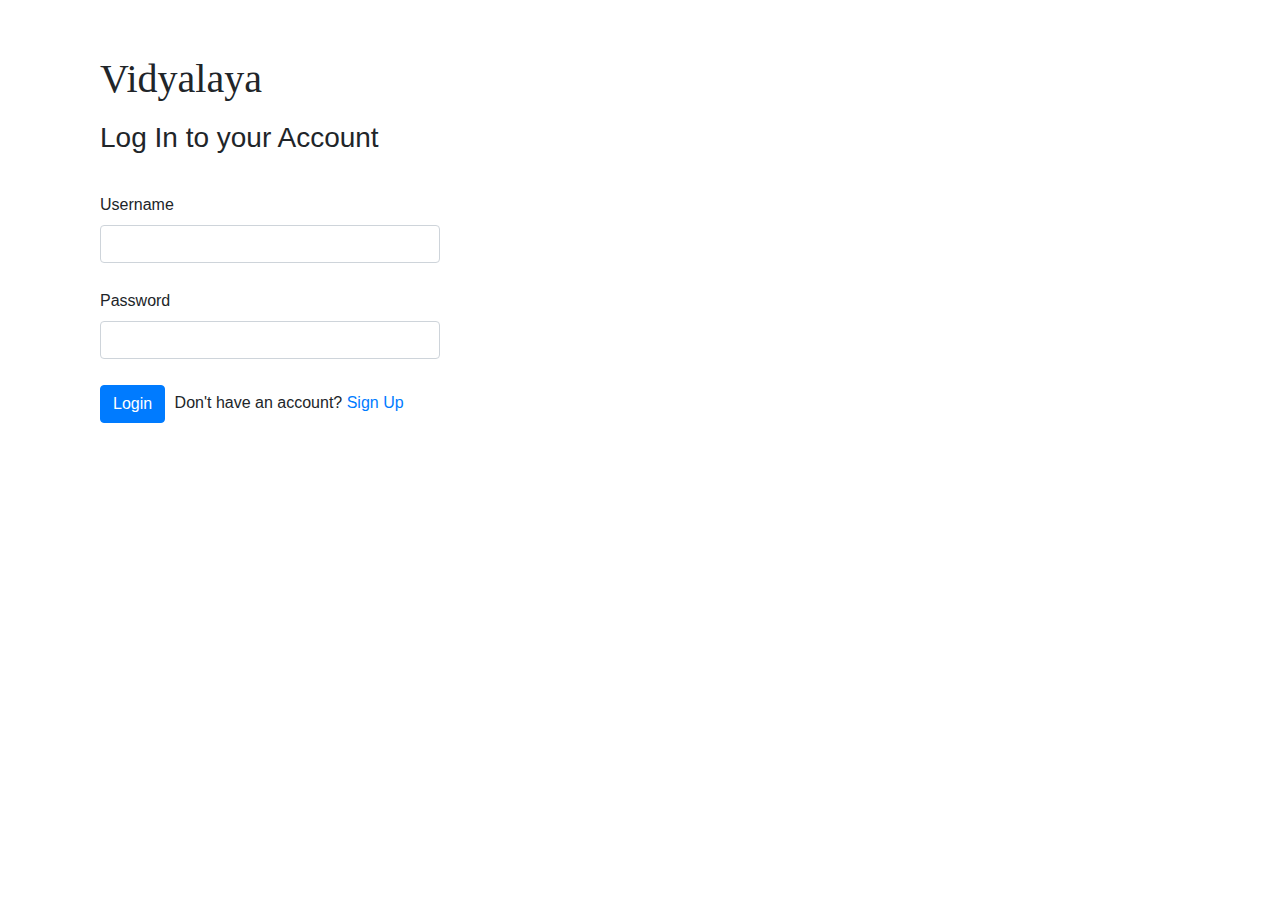
<file: templates/login.html>
<!DOCTYPE html>
<html lang="en">

<head>
    <title>Login page</title>
    <meta charset="UTF-8">
    <meta name="viewport" content="width=device-width, initial-scale=1">
    <link rel="stylesheet" href="https://maxcdn.bootstrapcdn.com/bootstrap/4.0.0/css/bootstrap.min.css"
        integrity="sha384-Gn5384xqQ1aoWXA+058RXPxPg6fy4IWvTNh0E263XmFcJlSAwiGgFAW/dAiS6JXm" crossorigin="anonymous">
    <link rel="stylesheet" href="https://cdnjs.cloudflare.com/ajax/libs/font-awesome/4.7.0/css/font-awesome.min.css">
    <link rel="stylesheet" type="text/css" href="style.css">

</head>

<body>

    <div class="container">
        <div class="row row-content">
            <div class="col-12 col-sm-6">

                <h1 style="font-family: cursive;">Vidyalaya</h1>
            </div>
        </div>

        <div class="row row-content">
            <div class="col-12 col-sm-6">

                <h3>Log In to your Account</h3>
            </div>
        </div>
        <form action="/userlogin" method="POST" style="margin-top: 20px">
            <div class="row row-content">
                <div class="col-12 col-sm-4">
                    <div class="form-group">
                        <label for="username">Username</label>
                        <input type="text" class="form-control" id="username" name="username" required>
                    </div>
                </div>

            </div>
            <div class="row row-content">
                <div class="col-12 col-sm-4">
                    <div class="form-group">
                        <label for="password">Password</label>
                        <input type="password" class="form-control" id="password" name="password" required>
                    </div>
                </div>

            </div>
            <div class="row row-content">
                <div class="col-12 col-sm-4">
                    <button type="submit" class="btn btn-primary" style="margin-right: 5px;">Login</button>
                    <span>Don't have an account?</span>
                    <a href="signup.html">Sign Up</a>
                </div>

            </div>


        </form>
    </div>


    <script src="https://code.jquery.com/jquery-3.2.1.slim.min.js"
        integrity="sha384-KJ3o2DKtIkvYIK3UENzmM7KCkRr/rE9/Qpg6aAZGJwFDMVNA/GpGFF93hXpG5KkN"
        crossorigin="anonymous"></script>
    <script src="https://cdnjs.cloudflare.com/ajax/libs/popper.js/1.12.9/umd/popper.min.js"
        integrity="sha384-ApNbgh9B+Y1QKtv3Rn7W3mgPxhU9K/ScQsAP7hUibX39j7fakFPskvXusvfa0b4Q"
        crossorigin="anonymous"></script>
    <script src="https://maxcdn.bootstrapcdn.com/bootstrap/4.0.0/js/bootstrap.min.js"
        integrity="sha384-JZR6Spejh4U02d8jOt6vLEHfe/JQGiRRSQQxSfFWpi1MquVdAyjUar5+76PVCmYl"
        crossorigin="anonymous"></script>

</body>

</html>
</file>
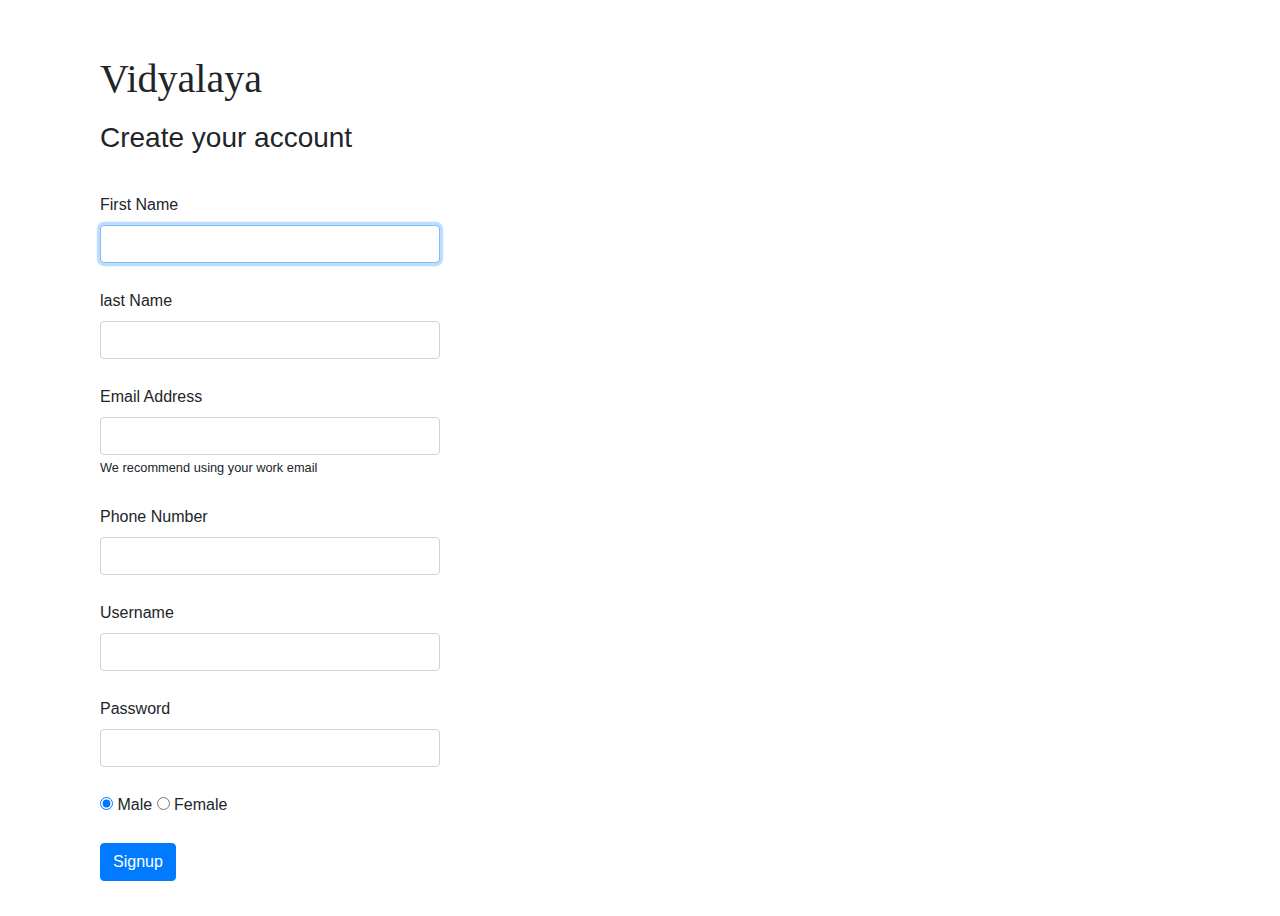
<file: templates/signup.html>
<!DOCTYPE html>
<html lang="en">

<head>
	<title>Login page</title>
	<meta charset="UTF-8">
	<meta name="viewport" content="width=device-width, initial-scale=1">
	<link rel="stylesheet" href="https://maxcdn.bootstrapcdn.com/bootstrap/4.0.0/css/bootstrap.min.css"
		integrity="sha384-Gn5384xqQ1aoWXA+058RXPxPg6fy4IWvTNh0E263XmFcJlSAwiGgFAW/dAiS6JXm" crossorigin="anonymous">
	<link rel="stylesheet" href="https://cdnjs.cloudflare.com/ajax/libs/font-awesome/4.7.0/css/font-awesome.min.css">
	<link rel="stylesheet" type="text/css" href="style.css">

</head>

<body>

	<div class="container">
		<div class="row row-content">
			<div class="col-12 col-sm-6">

				<h1 style="font-family: cursive;">Vidyalaya</h1>
			</div>
		</div>

		<div class="row row-content">
			<div class="col-12 col-sm-6">

				<h3>Create your account</h3>
			</div>
		</div>
		<form action="/adduser" method="POST" style="margin-top: 20px">
			<div class="row row-content">
				<div class="col-12 col-sm-4">
					<div class="form-group">
						<label for="fname">First Name</label>
						<input type="text" class="form-control" id="fname" name="fname" autofocus required>
					</div>
				</div>
			</div>
			<div class="row row-content">
				<div class="col-12 col-sm-4">
					<div class="form-group">
						<label for="lname">last Name</label>
						<input type="text" class="form-control" id="lname" name="lname" required>
					</div>
				</div>
			</div>
			<div class="row row-content">
				<div class="col-12 col-sm-4">
					<div class="form-group">
						<label for="email">Email Address</label>
						<input type="email" class="form-control" id="email" name="email" required>
						<small>We recommend using your work email</small>
					</div>
				</div>
			</div>
			<div class="row row-content">
				<div class="col-12 col-sm-4">
					<div class="form-group">
						<label for="phone">Phone Number</label>
						<input type="tel" class="form-control" id="phone" name="phone" required>
					</div>
				</div>
			</div>
			<div class="row row-content">
				<div class="col-12 col-sm-4">
					<div class="form-group">
						<label for="username">Username</label>
						<input type="text" class="form-control" id="username" name="username" required>
					</div>
				</div>

			</div>
			<div class="row row-content">
				<div class="col-12 col-sm-4">
					<div class="form-group">
						<label for="password">Password</label>
						<input type="password" class="form-control" id="password" name="password" required>
					</div>
				</div>

			</div>
			<div class="row row-content">
				<div class="col-12 col-sm-4">
					<div class="form-group">
						<input type="radio" name="gender" id="gender" value="male" checked> Male
						<input type="radio" name="gender" id="gender" value="female"> Female
					</div>
				</div>

			</div>

			<div class="row row-content">
				<div class="col-12 col-sm-4">
					<button type="submit" class="btn btn-primary" style="margin-bottom: 30px;">Signup</button>

				</div>

			</div>


		</form>
	</div>


	<script src="https://code.jquery.com/jquery-3.2.1.slim.min.js"
		integrity="sha384-KJ3o2DKtIkvYIK3UENzmM7KCkRr/rE9/Qpg6aAZGJwFDMVNA/GpGFF93hXpG5KkN"
		crossorigin="anonymous"></script>
	<script src="https://cdnjs.cloudflare.com/ajax/libs/popper.js/1.12.9/umd/popper.min.js"
		integrity="sha384-ApNbgh9B+Y1QKtv3Rn7W3mgPxhU9K/ScQsAP7hUibX39j7fakFPskvXusvfa0b4Q"
		crossorigin="anonymous"></script>
	<script src="https://maxcdn.bootstrapcdn.com/bootstrap/4.0.0/js/bootstrap.min.js"
		integrity="sha384-JZR6Spejh4U02d8jOt6vLEHfe/JQGiRRSQQxSfFWpi1MquVdAyjUar5+76PVCmYl"
		crossorigin="anonymous"></script>

</body>

</html>
</file>
<file: templates/style.css>
body{
  padding:50px 0px 0px 0px;
  z-index:0;
}

.row-content {
  margin:0px auto;
  padding: 5px 0px 5px 0px;
}
</file>
